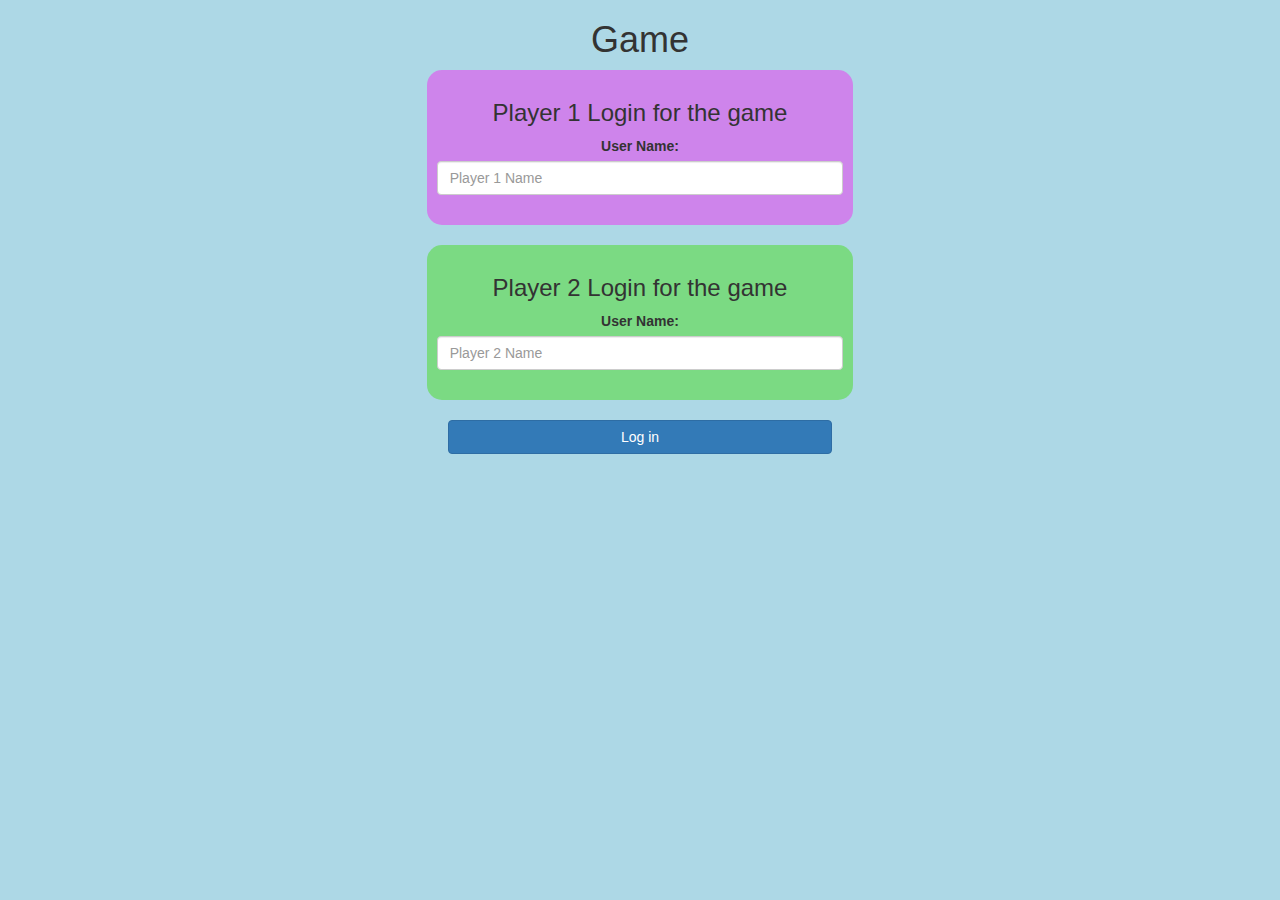
<file: Math Quiz/ADV-C89 - Math Quiz/Math Quiz/index.html>
<!DOCTYPE html>
<html>
<head>
	<title>Guess The Word</title>

<meta name="viewport" content="width=device-width, initial-scale=1">
<link rel="stylesheet" href="https://maxcdn.bootstrapcdn.com/bootstrap/3.4.0/css/bootstrap.min.css">
<script src="https://ajax.googleapis.com/ajax/libs/jquery/3.4.1/jquery.min.js"></script>
<script src="https://maxcdn.bootstrapcdn.com/bootstrap/3.4.0/js/bootstrap.min.js"></script>

<link rel="stylesheet" type="text/css" href="game.css">

<script src="game_login.js"></script>
</head>
<body>

<center>
	<h1>Game</h1>

	<div class="col-lg-4 col-sm-8 col-xs-11 login_div1" background-color: red;>
		<h3 >Player 1 Login for the game</h3>
		<label >User Name:</label>
		 <input type="text" id="player1_name_input" class="form-control" placeholder="Player 1 Name">
		 <br>
	</div>
<br>
	<div class="col-lg-4 col-sm-8 col-xs-11 login_div2">
		<h3 >Player 2 Login for the game</h3>
		  <label >User Name:</label>
		 <input type="text" id="player2_name_input" class="form-control" placeholder="Player 2 Name">
		<br>
	</div>
	<br>
		<button style="width:30%" class="btn btn-primary" onclick="addUser()">Log in</button>
</center>

</body>
</html>
</file>
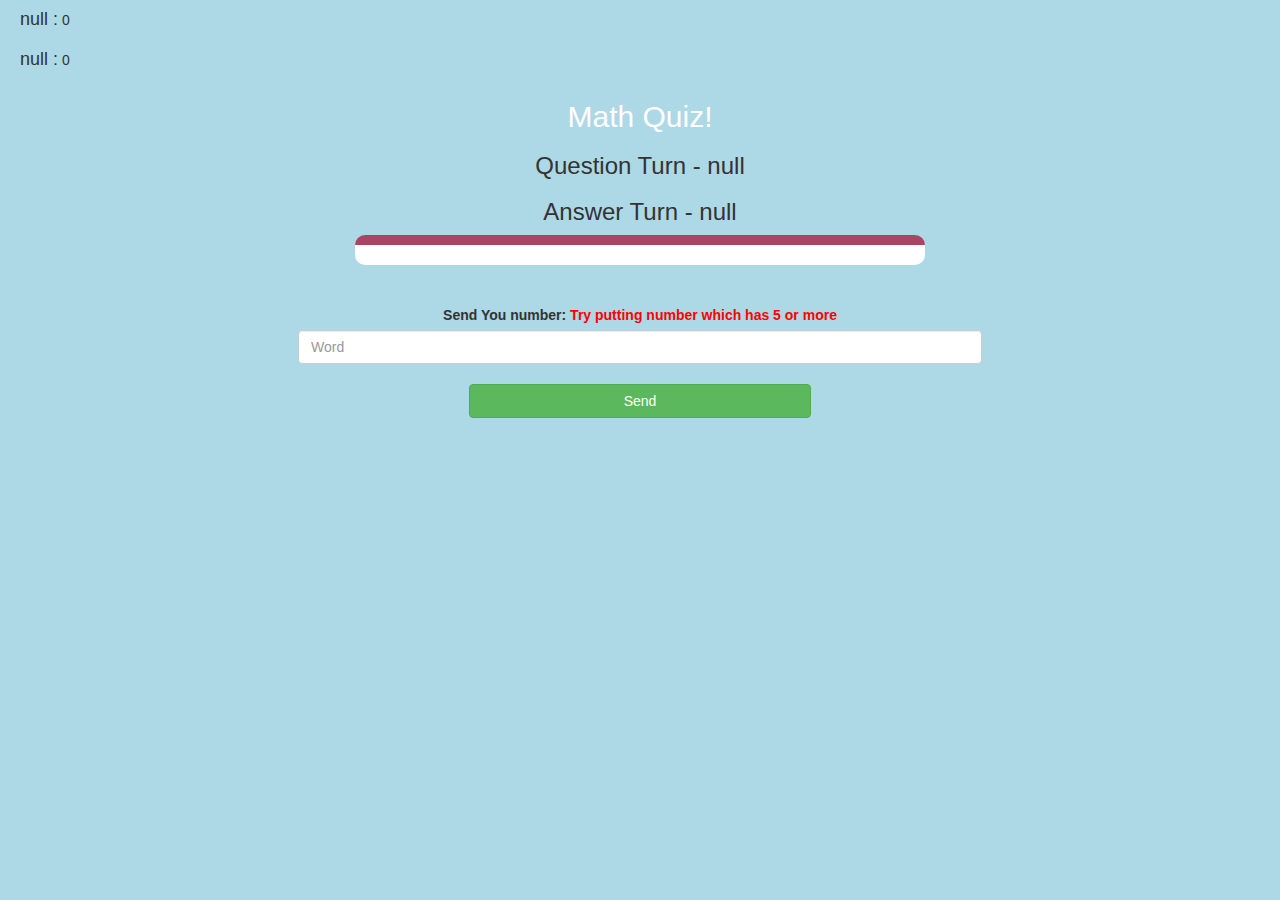
<file: Math Quiz/ADV-C89 - Math Quiz/Math Quiz/game_page.html>
<!DOCTYPE html>
<html>
<head>
	<title>Math Quiz</title>

<meta name="viewport" content="width=device-width, initial-scale=1">
<link rel="stylesheet" href="https://maxcdn.bootstrapcdn.com/bootstrap/3.4.0/css/bootstrap.min.css">
<script src="https://ajax.googleapis.com/ajax/libs/jquery/3.4.1/jquery.min.js"></script>
<script src="https://maxcdn.bootstrapcdn.com/bootstrap/3.4.0/js/bootstrap.min.js"></script>
<link rel="stylesheet" type="text/css" href="game.css">
</head>
<body>

<h4 id="player1_name"></h4> <span id="player1_score"></span>
<br>
<h4 id="player2_name"></h4> <span id="player2_score"></span>

<div class="container">
	<center>
		<h2 style="color: white;">Math Quiz!</h2>
		<h3 id="player_question"></h3>
		<h3 id="player_answer"></h3>
		<div id="output" class="col-lg-6"> </div>
		<br>
		<br>
		<label>Send You number: <b style="color: red">Try putting number which has 5 or more 
		</b>
		</label>
		<input type="text" id="word" class="form-control" placeholder="Word">
		<br>
		<button onclick="send()" class="btn btn-success" style="width: 30%;">Send</button>
	</center>
</div>

<script src="game_page.js"></script>
</body>
</html>
</file>
<file: Math Quiz/ADV-C89 - Math Quiz/Math Quiz/game.css>
body
{
	background: lightblue;
}

	.login_div1  
	{
		background: rgb(206, 132, 235);
		padding: 10px;
		float: none;
		border-radius: 15px;
	}
	.login_div2{
		background: rgb(123, 218, 131);
		padding: 10px;
		float: none;
		border-radius: 15px;
	}


#player1_name , #player2_name
{
	display: inline-block;
	margin-left: 20px;
}
#word
{
	width: 60%;
}
#word_display
{
	letter-spacing: 5px;
}
#output
{
background: white;
border-radius: 10px;
border-top: 10px solid #AA4465;
padding: 10px;
float: none;
text-align: left;
}
</file>
